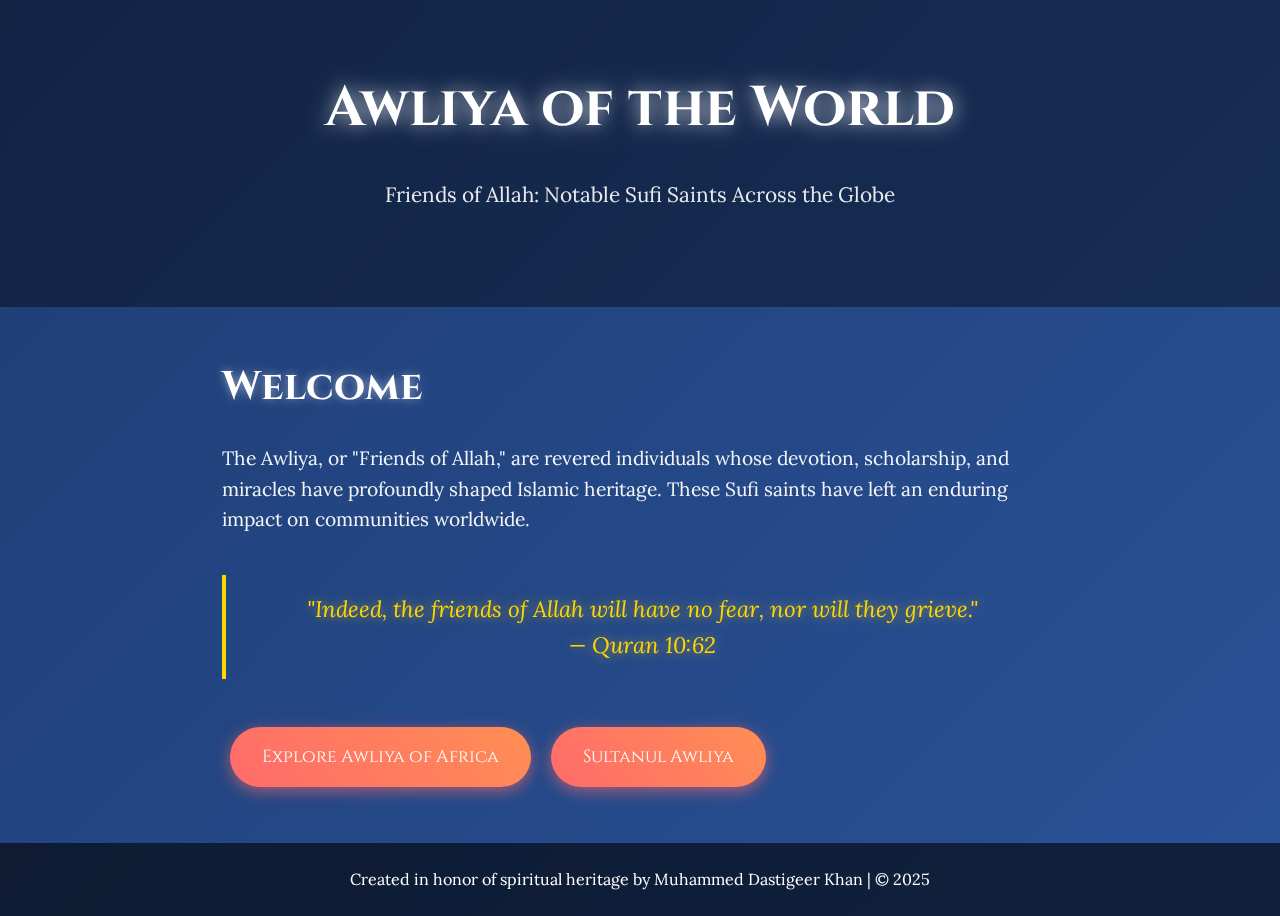
<file: index.html>
<!DOCTYPE html>
<html lang="en">
<head>
    <meta charset="UTF-8">
    <meta name="viewport" content="width=device-width, initial-scale=1.0">
    <meta name="description" content="Discover the Awliya, revered Sufi saints whose devotion and miracles have shaped Islamic heritage worldwide.">
    <title>Awliya of the World</title>
    <link href="https://fonts.googleapis.com/css2?family=Cinzel:wght@400;700&family=Lora:wght@400;700&display=swap" rel="stylesheet">
    <link rel="stylesheet" href="styles.css">
    <script src="script.js" defer></script>
</head>
<body>
    <header class="header" role="banner">
        <h1 id="main-heading">Awliya of the World</h1>
        <p>Friends of Allah: Notable Sufi Saints Across the Globe</p>
    </header>

    <main class="container" role="main">
        <section aria-labelledby="welcome-heading">
            <h2 id="welcome-heading">Welcome</h2>
            <p>
                The Awliya, or "Friends of Allah," are revered individuals whose devotion, scholarship, and miracles have profoundly shaped Islamic heritage. These Sufi saints have left an enduring impact on communities worldwide.
            </p>
            <blockquote class="decorative">
                "Indeed, the friends of Allah will have no fear, nor will they grieve." <br>— Quran 10:62
            </blockquote>

            <nav aria-label="Explore Sufi Saints">
                <a href="Africa.html" class="link-button" aria-label="Explore Sufi saints of Africa">Explore Awliya of Africa</a>
                <a href="sultan.html" class="link-button" aria-label="Learn about Sultanul Awliya">Sultanul Awliya</a>
            </nav>
        </section>
    </main>

    <footer role="contentinfo">
        <p>Created in honor of spiritual heritage by Muhammed Dastigeer Khan | © 2025</p>
    </footer>
</body>
</html>
</file>
<file: styles.css>
* {
    margin: 0;
    padding: 0;
    box-sizing: border-box;
}

body {
    font-family: 'Lora', serif;
    background: linear-gradient(135deg, #1e3c72, #2a5298);
    color: #fff;
    line-height: 1.6;
    overflow-x: hidden;
    position: relative;
}

body::before {
    content: '';
    position: fixed;
    top: 0;
    left: 0;
    width: 100%;
    height: 100%;
    background: url('data:image/svg+xml;utf8,<svg xmlns="http://www.w3.org/2000/svg" width="300" height="100"><defs><radialGradient id="star"><stop offset="0%" stop-color="white"/><stop offset="100%" stop-color="transparent"/></radialGradient></defs><circle cx="10" cy="10" r="2" fill="url(#star)"/><circle cx="50" cy="50" r="1" fill="url(#star)"/><circle cx="100" cy="20" r="1.5" fill="url(#star)"/><circle cx="150" cy="80" r="1" fill="url(#star)"/><circle cx="200" cy="30" r="1.2" fill="url(#star)"/><circle cx="250" cy="90" r="1" fill="url(#star)"/></svg>') repeat;
    opacity: 0.15;
    z-index: -1;
    animation: twinkle 4s infinite ease-in-out;
}

/* Animations */
@keyframes twinkle {
    0%, 100% { opacity: 0.15; }
    50% { opacity: 0.25; }
}

@keyframes fadeIn {
    from { opacity: 0; }
    to { opacity: 1; }
}

@keyframes fadeInUp {
    from { opacity: 0; transform: translateY(30px); }
    to { opacity: 1; transform: translateY(0); }
}

.header {
    text-align: center;
    padding: 4rem 2rem;
    background: rgba(0, 0, 0, 0.4);
    backdrop-filter: blur(5px);
    animation: fadeIn 1.2s ease-out;
}

.header h1 {
    font-family: 'Cinzel', serif;
    font-size: 3.5rem;
    text-shadow: 0 0 20px rgba(255, 255, 255, 0.8);
    margin-bottom: 1.5rem;
}

.header p {
    font-size: 1.3rem;
    opacity: 0.9;
    margin-bottom: 2rem;
}

.container {
    max-width: 900px;
    margin: 0 auto;
    padding: 3rem 2rem;
    text-align: left;
    animation: fadeInUp 1.2s ease-out 0.5s both;
}

.container h2 {
    font-family: 'Cinzel', serif;
    font-size: 2.5rem;
    margin-bottom: 1.5rem;
    text-shadow: 0 0 10px rgba(255, 255, 255, 0.5);
}

.container p {
    font-size: 1.2rem;
    margin-bottom: 1.5rem;
    opacity: 0.95;
}

.saint {
    background: rgba(255, 255, 255, 0.1);
    padding: 2rem;
    margin-bottom: 2rem;
    border-radius: 10px;
    box-shadow: 0 4px 15px rgba(0, 0, 0, 0.3);
    animation: fadeInUp 1.2s ease-out 0.8s both;
}

.saint h3 {
    font-family: 'Cinzel', serif;
    font-size: 2rem;
    margin-bottom: 1rem;
    color: #ffd700;
    text-shadow: 0 0 10px rgba(255, 215, 0, 0.6);
}

.saint-image {
    display: block;
    margin: 0 auto 1.5rem;
    border-radius: 8px;
    box-shadow: 0 4px 10px rgba(0, 0, 0, 0.5);
    max-width: 100%;
    height: auto;
}

.saint p {
    font-size: 1.1rem;
    margin-bottom: 1rem;
}

.saint p strong {
    color: #ffd700;
}

.decorative {
    font-style: italic;
    font-size: 1.4rem;
    color: #ffd700;
    text-shadow: 0 0 12px rgba(255, 215, 0, 0.6);
    margin: 2.5rem 0;
    padding: 1rem;
    border-left: 4px solid #ffd700;
    text-align: center;
}

.back-button,
.link-button {
    display: inline-block;
    background: linear-gradient(45deg, #ff6b6b, #ff8e53);
    color: #fff;
    text-decoration: none;
    padding: 1rem 2rem;
    border-radius: 30px;
    font-family: 'Cinzel', serif;
    font-size: 1.1rem;
    box-shadow: 0 4px 15px rgba(255, 107, 107, 0.6);
    transition: transform 0.3s ease, box-shadow 0.3s ease;
    margin: 0.5rem;
}

.back-button:hover,
.link-button:hover {
    transform: translateY(-2px) scale(1.05);
    box-shadow: 0 6px 20px rgba(255, 107, 107, 0.8);
}

.back-button:active,
.link-button:active {
    transform: scale(0.98);
}

footer {
    text-align: center;
    padding: 1.5rem;
    background: rgba(0, 0, 0, 0.6);
    backdrop-filter: blur(3px);
    width: 100%;
    font-size: 1rem;
    opacity: 0.85;
    animation: fadeIn 1.5s ease-out;
}

.toast {
    position: fixed;
    top: 20px;
    right: -300px;
    background: rgba(0, 0, 0, 0.85);
    color: #fff;
    padding: 1rem 2rem;
    border-radius: 12px;
    font-size: 1.1rem;
    box-shadow: 0 4px 15px rgba(255, 255, 255, 0.4);
    transition: right 0.6s ease-in-out;
    z-index: 1000;
}

.toast.show {
    right: 20px;
}

@media (max-width: 768px) {
    .header {
        padding: 3rem 1.5rem;
        background: rgba(0, 0, 0, 0.3);
    }

    .header h1 {
        font-size: 2.5rem;
    }

    .header p {
        font-size: 1.1rem;
    }

    .container {
        padding: 2rem 1.5rem;
    }

    .container h2 {
        font-size: 2rem;
    }

    .container p {
        font-size: 1.1rem;
    }

    .saint h3 {
        font-size: 1.8rem;
    }

    .saint p {
        font-size: 1rem;
    }

    .decorative {
        font-size: 1.2rem;
        margin: 2rem 0;
    }

    .back-button,
    .link-button {
        padding: 0.8rem 1.5rem;
        font-size: 1rem;
    }
}

@media (max-width: 480px) {
    .header {
        padding: 2rem 1rem;
    }

    .header h1 {
        font-size: 2rem;
    }

    .header p {
        font-size: 1rem;
    }

    .container {
        padding: 1.5rem 1rem;
    }

    .container h2 {
        font-size: 1.5rem;
    }

    .container p {
        font-size: 1rem;
    }

    .saint {
        padding: 1.5rem;
    }

    .saint h3 {
        font-size: 1.5rem;
    }

    .saint p {
        font-size: 0.95rem;
    }

    .decorative {
        font-size: 1.1rem;
        margin: 1.5rem 0;
    }

    .back-button,
    .link-button {
        padding: 0.6rem 1.2rem;
        font-size: 0.9rem;
    }

    .toast {
        padding: 0.8rem 1.5rem;
        font-size: 1rem;
        top: 10px;
        right: -280px;
    }

    .toast.show {
        right: 10px;
    }
}
</file>
